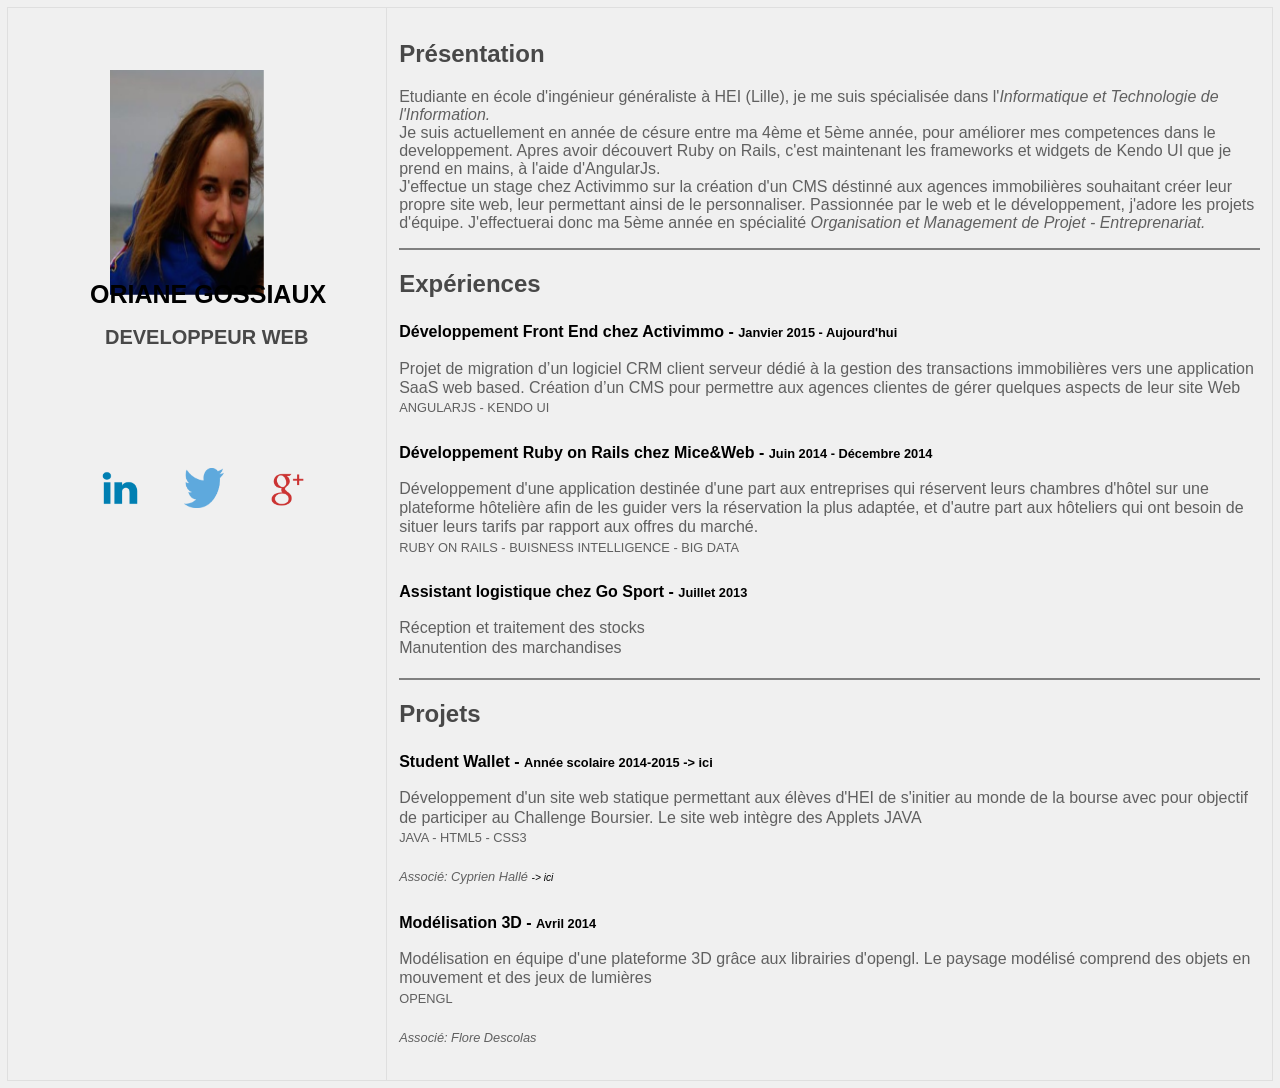
<file: index.html>
<!doctype html>
<html>
  <head>
	<meta charset="UTF-8">
	<meta name="keywords" content="oriane, gossiaux, developpeur, developer, lille, auto-entrepreneur, etudiant, hei, ingenieur, web, ruby, rails, angularjs">
	<meta name="description" content="Oriane Gossiaux : Web developpeur, etudiante a HEI Lille, passionnée par le web et l'innovation des nouvelles technologies">
    <link href="index.css" rel="stylesheet">
    <link href="semantic.css" rel="stylesheet">
	<title>Oriane Gossiaux - Developpeur Web</title>
	  
  </head>
  <body>
   <script>


var userName = prompt('Entrez votre prénom :');
alert(userName);
    </script>
	  <div class="ui celled grid">
		  <div class="row">
			  <div class="three wide column ">
				  <img class="identity" src='oriane.png'>
				  <h1 class='name fixed_bar'> ORIANE GOSSIAUX </h1><br><br>
				  <h2 class='work fixed_bar'> DEVELOPPEUR WEB </h2><br><br><br><br>
				  	  <h2 class='work fixed_bar'>   <script>

document.write("<H1>Et ceci du Javascript</H1>");
document.write(var username);
    </script></h2>
				  <div id='ui vertical menu ui tiny images ' class='socialNetwork fixed_bar' >
					  <a class="active teal item" href='https://www.linkedin.com/pub/oriane-gossiaux/93/4a4/851'>
						  <img src='logo_linkedin.png' class="logo">
					  </a>
					  <a class="active teal item" href='https://twitter.com/OrianeGsx'>
						  <img src='logo_twitter.png' class="logo">
					  </a>
					  <a class="active teal item" href='https://plus.google.com/u/0/111287812437369394570/posts'>
						  <img src='logo_gp.png' class="logo">
					  </a>
				  </div>
			  </div>
			  <div class="seven wide column ">
				  <div class='section'>
					  <h2 class='title'> Présentation </h2>
					  <p>Etudiante en école d'ingénieur généraliste à HEI (Lille), je me suis spécialisée dans l'<span class="domaineSmall">Informatique et Technologie de l'Information.</span> </br> Je suis actuellement en année de césure entre ma 4ème et 5ème année, pour améliorer mes competences dans le developpement. Apres avoir découvert Ruby on Rails, c'est maintenant les frameworks et widgets de Kendo UI que je prend en mains, à l'aide d'AngularJs.
					  </br>
					 J'effectue un stage chez Activimmo sur la création d'un CMS déstinné aux agences immobilières souhaitant créer leur propre site web, leur permettant ainsi de le personnaliser.
				Passionnée par le web et le développement, j'adore les projets d'équipe. J'effectuerai donc ma 5ème année en spécialité <span class="domaineSmall">Organisation et Management de Projet - Entreprenariat. </span></p>
				</div>
				<div class ='trait'></div>
				<div class='section'>
					<h2 class='title'> Expériences </h2>
					<div class="ui list">
						<div class="item">
							<div class="header">Développement Front End chez Activimmo    -    <span class="dateSmall">Janvier 2015 -  Aujourd'hui</span></div>
							<p>Projet de migration d’un logiciel CRM client serveur dédié à la gestion des transactions immobilières vers une application SaaS web based. Création d’un CMS pour permettre aux agences clientes de gérer quelques aspects de leur site Web</br><span class="dateSmall">ANGULARJS - KENDO UI </span></p>
						</div>
						<div class="item">
							<div class="header">Développement Ruby on Rails chez Mice&Web    -    <span class="dateSmall">Juin 2014 -  Décembre 2014</span></div>
							<p>Développement d'une application destinée d'une part aux entreprises qui réservent leurs chambres d'hôtel sur une plateforme hôtelière afin de les guider vers la réservation la plus adaptée, et d'autre part aux hôteliers qui ont besoin de situer leurs tarifs par rapport aux offres du marché.</br><span class="dateSmall">RUBY ON RAILS - BUISNESS INTELLIGENCE - BIG DATA</span></p>
						</div>
						<div class="item">
							<div class="header">Assistant logistique chez Go Sport    -    <span class="dateSmall">Juillet 2013</span></div>
							<p>Réception et traitement des stocks</br>
					 		   Manutention des marchandises </p> 
					   </div>
				   </div>
			   </div>
			   <div class ='trait'></div>
			   <div class='section'>
				   <h2 class='title'> Projets </h2>
				   <div class="ui list">
					   <div class="item">
						   <div class="header">Student Wallet    -    <span class="dateSmall">Année scolaire 2014-2015</span><a class="dateSmall" href="http://studentwallet.olympe.in/" > -> ici</a></div>
						   <p>Développement d'un site web statique permettant aux élèves d'HEI de s'initier au monde de la bourse avec pour objectif de participer au Challenge Boursier. Le site web intègre des Applets JAVA</br><span class="dateSmall">JAVA - HTML5 - CSS3</span></br></br> <span class="italic">Associé: Cyprien Hallé <a class="dateSmall" href="http://www.linkedin.com/pub/cyprien-hallé/66/414/ba4" > -> ici</a></span></p>
					   </div>
					   <div class="item">
						   <div class="header">Modélisation 3D    -    <span class="dateSmall">Avril 2014</span></div>
						   <p>Modélisation en équipe d'une plateforme 3D grâce aux librairies d'opengl. Le paysage modélisé comprend des objets en mouvement et des jeux de lumières </br><span class="dateSmall">OPENGL</span></br></br> <span class="italic">Associé: Flore Descolas </span></p>
					   </div>
				   </div>
			   </div>
		   </div>
	   </div>
	   
   </body>

</html>
</file>
<file: index.css>
body{
	background-color: #F0F0F0;
	font-family: "Candara",sans-serif;
}

p{
	color: #606060;
}

.fixed_bar{
	position: fixed;
	margin: 60px;
}
.identity{
	position: fixed;
	overflow: visible;
	height: 25%;
	margin-left: 90px;
	width: 12%;
	border-radius: 150px;
	margin-bottom: 50px;
	margin-top: 50px;
	
	
}
.name {
	margin-top: 260px;
	margin-left: 70px;
	
	color: #000;
    text-align: center;
	font-size: 25px;
	
	
}
.work {
	margin-top: 270px;
	margin-left: 85px;
	
	color: #484848;
	font-size: 20px;
	
	
}
.title {
    text-align: left;
	color: #484848;
    text-align: left;
	
}
.logo{
	height: 40px;
	width: 40px;
	padding: 10px;
	margin: 10px;
}

.socialNetwork{
	margin-top: 320px;
	margin-left: 60px;
}
.trait {
	color: #808080 ;
	border-style: solid;
	border-width: 0.3px;
}

h5 {
	padding-top: 2px;
	margin-top: 2px;
}
.italic{ 
  font-style: italic; 
  font-size: 0.8em;
}

.dateSmall{
    font-size: 0.8em;
	text-decoration:none;
}
.domaineSmall{
    font-style: italic; 
	
	font-size: 1em;
}
a:link{text-decoration:none;
	color: #000;
}
</file>
